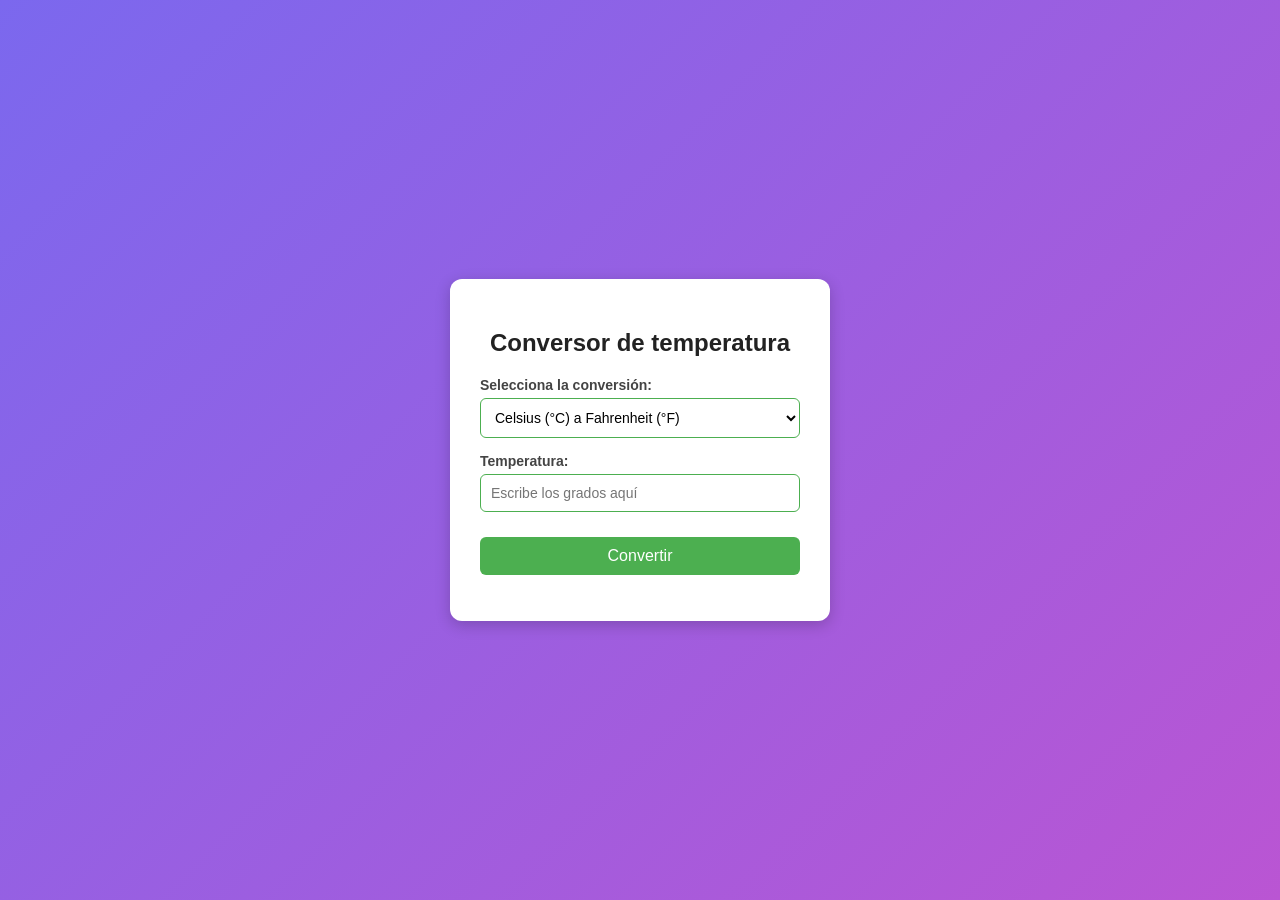
<file: index.html>
<!DOCTYPE html>
<html lang="es">
<head>
    <meta charset="UTF-8">
    <meta name="viewport" content="width=device-width, initial-scale=1.0">
    <title>Conversor de temperatura</title>
    <link rel="stylesheet" href="estilos.css">
</head>
<body>

    <div class="card">
        <h2>Conversor de temperatura</h2>
        
        <div class="input-group">
            <label for="tipoConversion">Selecciona la conversión:</label>
            <select id="tipoConversion">
                <option value="c-a-f">Celsius (°C) a Fahrenheit (°F)</option>
                <option value="f-a-c">Fahrenheit (°F) a Celsius (°C)</option>
            </select>
        </div>

        <div class="input-group">
            <label for="temperatura">Temperatura:</label>
            <input type="number" id="temperatura" placeholder="Escribe los grados aquí">
        </div>

        <button id="btnConvertir">Convertir</button>
        
        <p id="resultado"></p>
    </div>
    
    <script src="temperaturas.js"></script>
</body>
</html>
</file>
<file: estilos.css>
body {
    margin: 0;
    padding: 0;
    font-family: Arial, sans-serif;
    background: linear-gradient(135deg, #7b68ee, #ba55d3);
    height: 100vh;
    display: flex;
    justify-content: center;
    align-items: center;
}

.card {
    background: white;
    padding: 30px;
    border-radius: 12px;
    box-shadow: 0 4px 15px rgba(0, 0, 0, 0.2);
    width: 320px;
    text-align: center;
}

h2 {
    margin-bottom: 20px;
    color: #222;
}

.input-group {
    margin-bottom: 15px;
    text-align: left;
}

label {
    display: block;
    margin-bottom: 5px;
    font-weight: bold;
    color: #444;
    font-size: 14px;
}

input, select {
    width: 100%;
    padding: 10px;
    border: 1px solid #4CAF50;
    border-radius: 6px;
    box-sizing: border-box;
    outline: none;
    font-size: 14px;
    background-color: white;
}

button {
    background-color: #4CAF50;
    color: white;
    border: none;
    padding: 10px 20px;
    border-radius: 6px;
    font-size: 16px;
    cursor: pointer;
    width: 100%;
    margin-top: 10px;
}

button:hover {
    background-color: #45a049;
}

#resultado {
    margin-top: 15px;
    font-weight: bold;
    color: #333;
    font-size: 16px;
}
</file>
